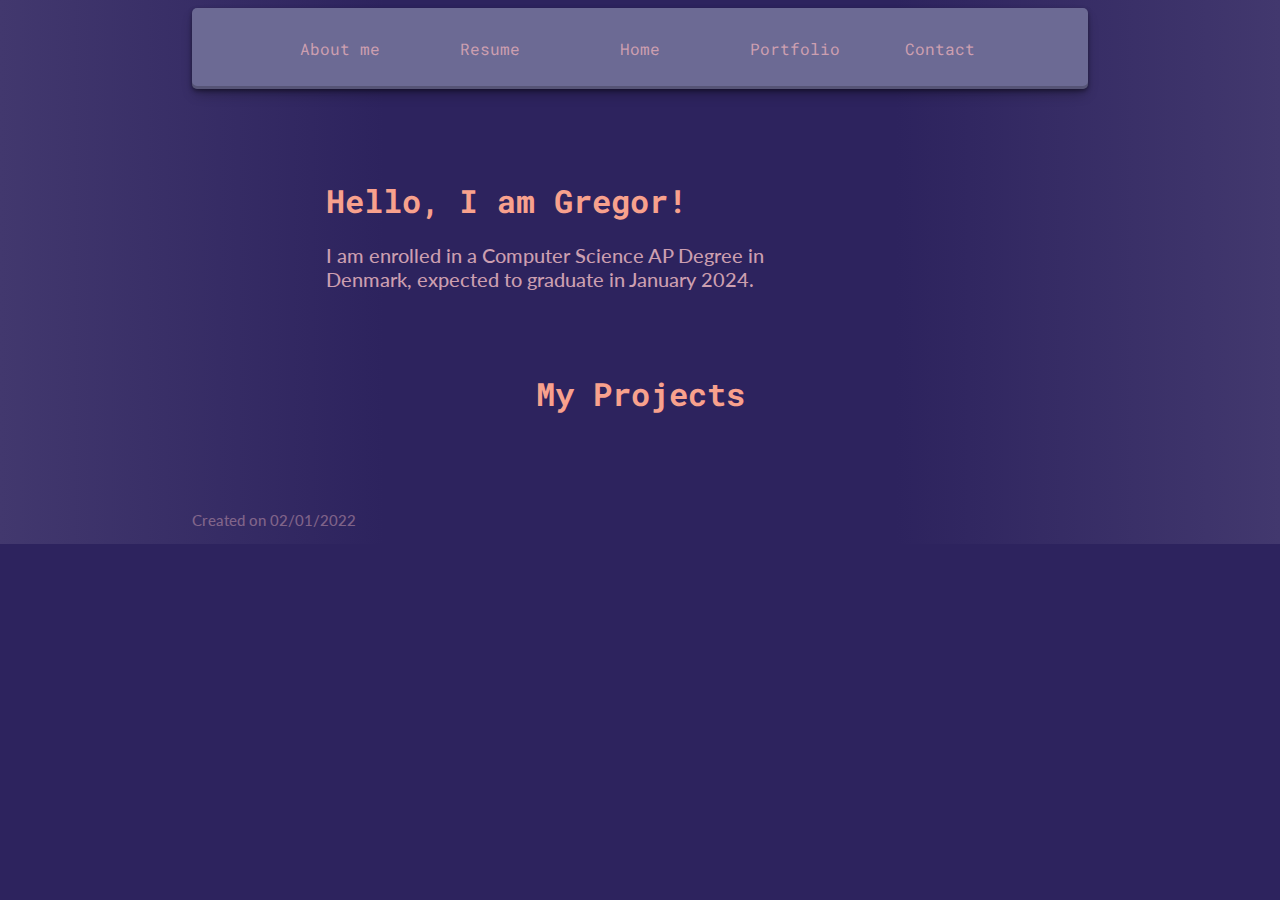
<file: index.html>
﻿<!DOCTYPE html>

<html lang="en" xmlns="http://www.w3.org/1999/xhtml">
<head>
    <meta charset="utf-8" />
    <link rel="stylesheet" href="MainPageStyle.css">

    <link href="https://fonts.googleapis.com/css2?family=Lato&family=Roboto+Mono&display=swap" rel="stylesheet">
    <title>Gregor Csatlós's Portfolio</title>
</head>
<body>

    <header>

        <a href="AboutMe.html">About me</a>
        <a href="index.html">Resume</a>
        <a href="index.html">Home</a>
        <a href="index.html">Portfolio</a>
        <a href="index.html">Contact</a>

    </header>

    <div class="intro">
        <h1>Hello, I am Gregor!</h1>
        <p>I am enrolled in a Computer Science AP Degree in Denmark, expected to graduate in January 2024.</p>
    </div>

    <main>
        <div class="projectIntro">
            <h1 class="">My Projects</h1>
        </div>

        <div class="projects" id="projectsContainer">
            <script type="text/javascript" src="index.js"></script>
            <script type="text/javascript">
                getRepositories()
            </script>
        </div>
    </main>

    <footer >
        <p>Created on 02/01/2022</p>
    </footer>
</body>

</html>
</file>
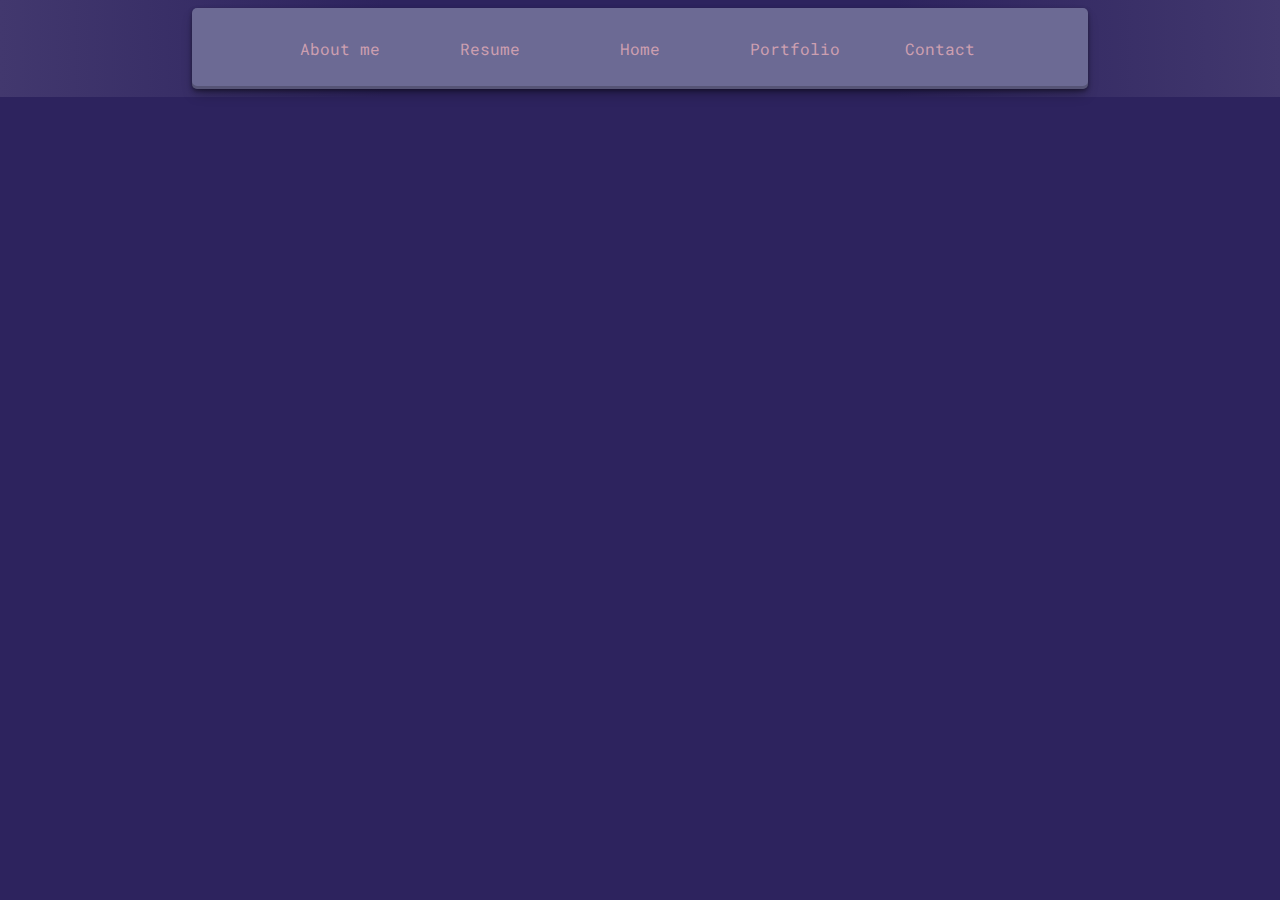
<file: AboutMe.html>
﻿<!DOCTYPE html>

<html lang="en" xmlns="http://www.w3.org/1999/xhtml">
<head>
    <meta charset="utf-8" />
    <link rel="stylesheet" href="MainPageStyle.css">
    <link href="https://fonts.googleapis.com/css2?family=Lato&family=Roboto+Mono&display=swap" rel="stylesheet">
    <title>About Gregor</title>
</head>

<body>
    <header>
        <a href="AboutMe.html">About me</a>
        <a href="index.html">Resume</a>
        <a href="index.html">Home</a>
        <a href="index.html">Portfolio</a>
        <a href="index.html">Contact</a>
    </header>

</body>
</html>
</file>
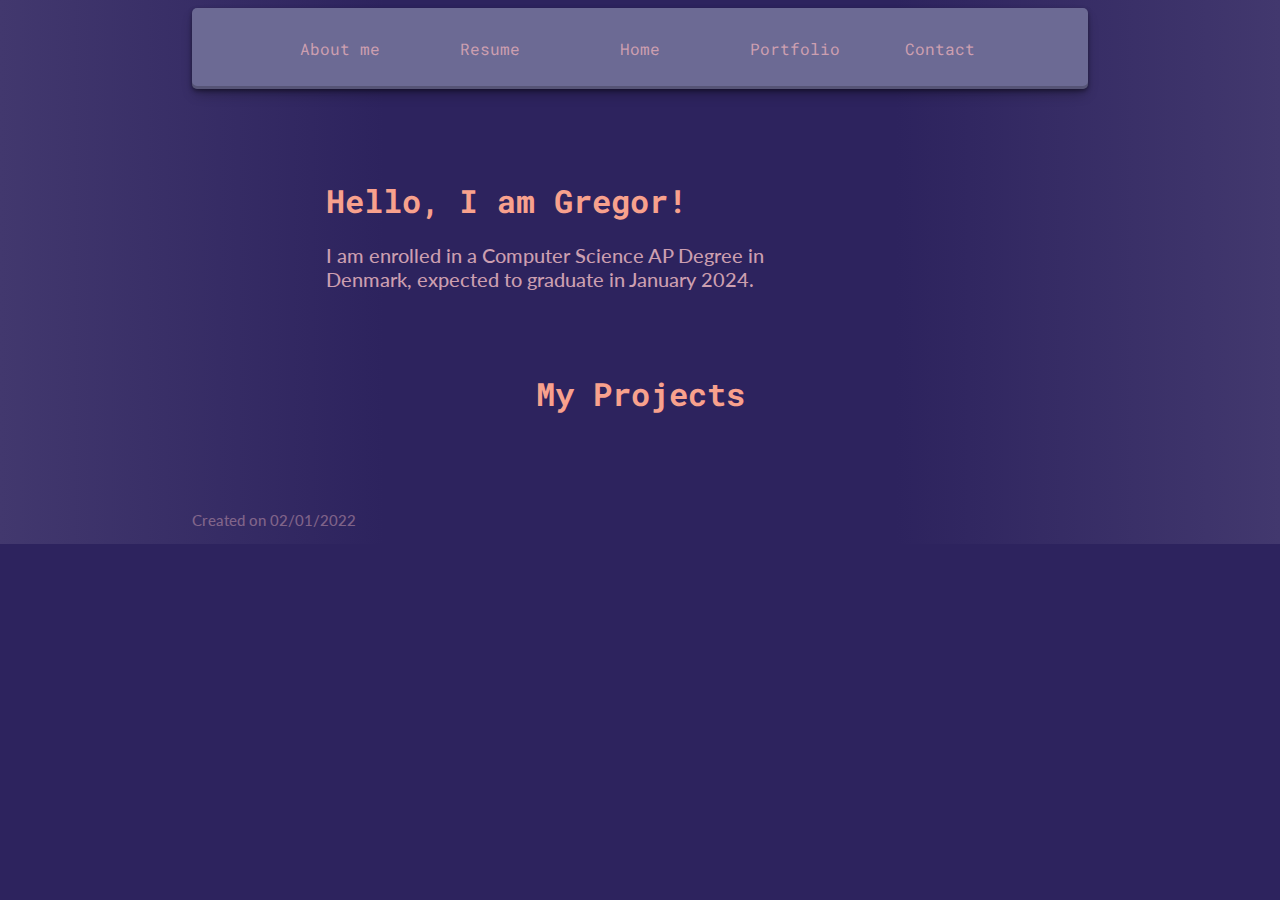
<file: MainPage.html>
﻿<!DOCTYPE html>

<html lang="en" xmlns="http://www.w3.org/1999/xhtml">
<head>
    <meta charset="utf-8" />
    <link rel="stylesheet" href="MainPageStyle.css">

    <link href="https://fonts.googleapis.com/css2?family=Lato&family=Roboto+Mono&display=swap" rel="stylesheet">
    <title>Gregor Csatlós's Portfolio</title>
</head>
<body>

    <header>
        
        <a href="AboutMe.html">About me</a>
        <a href="MainPage.html">Resume</a>
        <a href="MainPage.html">Home</a>
        <a href="MainPage.html">Portfolio</a>
        <a href="MainPage.html">Contact</a>
        
    </header>

    <div class="intro">
        <h1>Hello, I am Gregor!</h1>
        <p>I am enrolled in a Computer Science AP Degree in Denmark, expected to graduate in January 2024.</p>
    </div>

    <main>
        <div class="projectIntro">
            <h1 class="">My Projects</h1>
        </div>

        <div class="projects">


        </div>
    </main>

    <footer>
        <p>Created on 02/01/2022</p>
    </footer>

</body>
</html>
</file>
<file: MainPageStyle.css>
﻿body {
    background-color: #2d235e;
    background-image: linear-gradient(to right, #42386e 0%, #2d235e 30%, #2d235e 70%, #42386e 100%);
    background-repeat: no-repeat;
    max-width: 70%;
    margin-left: auto;
    margin-right: auto;
}

h1, h3 {
    font-family: "Roboto Mono";
    font-weight: bolder;
    color: #f8a18d;
}

p {
    font-family: Lato;
    font-weight: 500;
    font-size: 20px;
    color: #cc9fb0;
}

header {
    display: inline-block;
    width: 100%;
    background-color: #6c6a94;
    text-align: center;
    font-family: "Roboto mono";
    box-shadow: rgba(0, 0, 0, 0.4) 0px 2px 4px, rgba(0, 0, 0, 0.3) 0px 7px 13px -3px, rgba(0, 0, 0, 0.2) 0px -3px 0px inset;
    border-radius: 5px;
    vertical-align: middle;
}

header a {
    display: inline-block;
    padding: 30px;
    height: auto;
    width: 80px;
    text-decoration: none;
    transition: all 0.25s ease-in-out;
    color: #cc9fb0;
}

header a:hover {
    /* transform: scale(1.1);*/
    background-color: #6c6a94;
    box-shadow: #42386e 3px 3px 6px 0px inset, #42386e -3px -3px 6px 1px inset;
    border-radius: 5px;
    color: #cc9fb0;
}

header a:visited {
    color: #cc9fb0;
}

.button {
    font-family: "Roboto Mono";
    font-size: 15px;
    color: #786826;
    background-color: #CBF7F3;
    border-color: #786826;
}

.intro {
    margin-top: 10%;
    margin-left: 15%;
    width: 500px;
    text-align: left;

}

main {
    justify-content: left;
    height: auto;
    max-width: 1200px;
    margin: 60px auto 60px auto;
    display: flex;
    flex-direction: column;
}

.projectIntro {
    height: 100px;
    display: flex;
    justify-content: center;
}

.projects {
    display: flex;
    flex-direction: column;
}

#project {
    border: solid black 1px;
    display: flex;
    flex-direction: column;
    padding-left: 20px;
    margin: 1%;
    box-shadow: rgba(0, 0, 0, 0.09) 0px 3px 12px;
    border-radius: 5px;
}

#project p{
    font-size: 20px;
    padding-left: 20px;
}

button {
    background-color: #6c6a94;
    color: #f8a18d;
    font-family: "Roboto Mono";
    box-shadow: rgba(0, 0, 0, 0.09) 0px 3px 12px;
    border-radius: 5px;
    height: 50%;
    width: 12%;
    margin: 1%;
}

footer p {
    font-size: 15px;
    opacity: 0.5;
}
</file>
